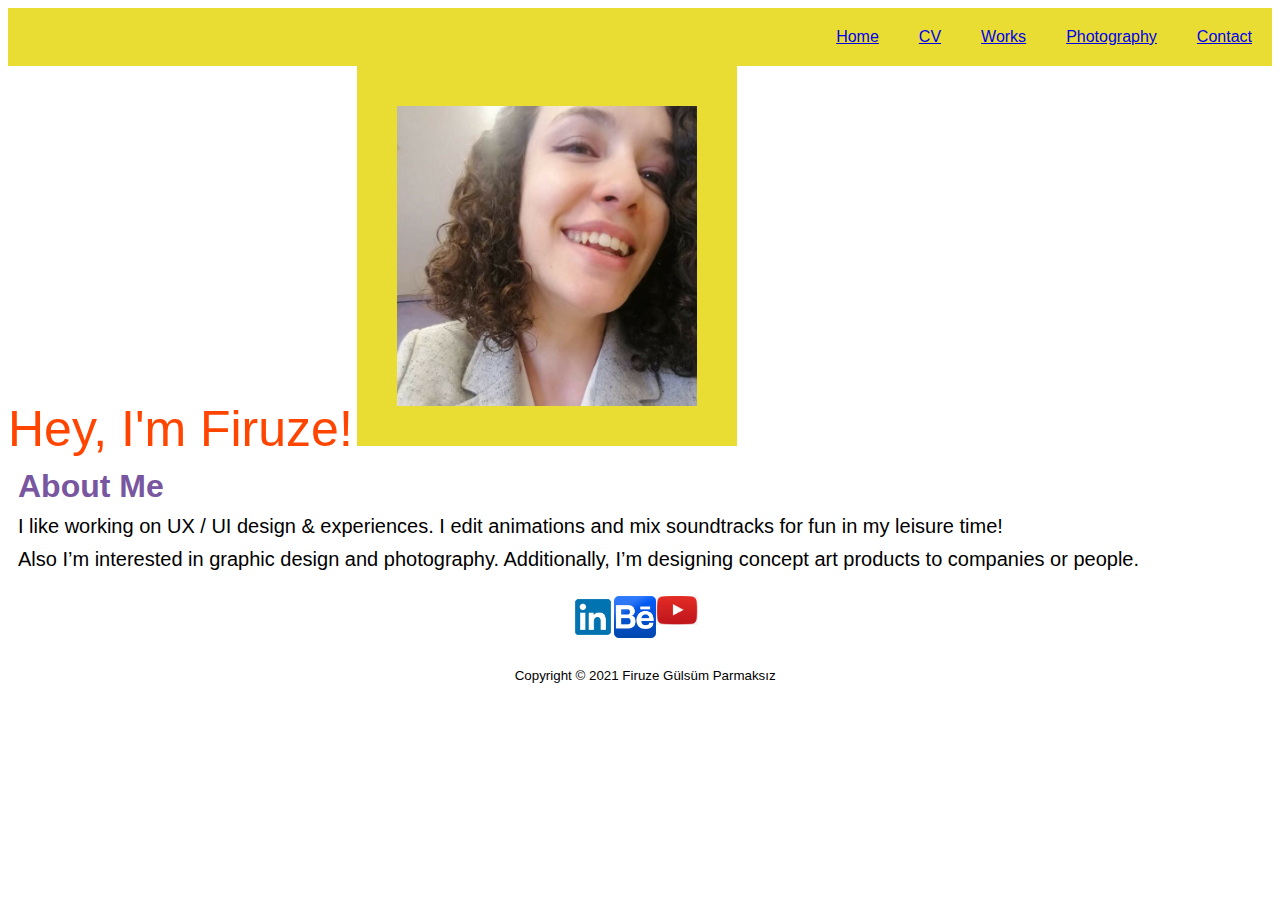
<file: index.html>
<!DOCTYPE html>
 <!-- language and country  -->
 <html lang="tr">
    <head>
       <!-- This is a comment -->
        <title>Firuze Parmaksız</title>
        <link rel="shortcut icon" href="logoproto.svg">
        <link rel="stylesheet" href="style.css">
        <meta name="viewport" content="width=device-width, initial-scale=1.0">

    </head>
        <body>
          <ul>
            <li><a href="contact.html">Contact</a></li>
            <li><a href="photography.html">Photography</a></li>
            <li><a href="works.html">Works</a></li>
            <li><a href="cv.html">CV</a></li>
            <li><a href="index.html">Home</a></li>
          </ul>
          
            <h8>Hey, I'm Firuze!</h8>
            <img src="cvfoto - Kopya.jpeg" alt="Picture of me." width="300px" id="myPhoto">
        
            <h4>About Me</h4>
            <p>I like working on UX / UI design  & experiences. I edit animations and mix soundtracks for fun in my leisure time!
            </p>
            <p>Also I’m interested in graphic design and photography. Additionally, I’m designing concept art products to companies or people.</p>
            
            <div class="contacts">  
              <div class="con1"><a href="https://www.linkedin.com/in/firuze-parmaks%C4%B1z-bab02419b/" target="_blank"> <img src="linkedin-logo.png" alt="linkedin logo" width="42px"></a></div>
              <div class="con1"><a href="https://www.behance.net/gallery/113954457/Schedulo-Planner-for-Students-Instructors" target="_blank"> <img src="behance-logo-1373E40919-seeklogo.com.png" alt="behance logo" width="42px"></a></div>
              <div class="con1"><a href="https://www.youtube.com/channel/UCo2UbZu1UCrSyVyAiC4SzIA" target="_blank"><img src="youtube-logo.jpg" alt="youtube logo" width="42px"></a></div>  
            </div>
            <footer>
              Copyright © 2021 Firuze Gülsüm Parmaksız
              </footer>
            </body>
</file>
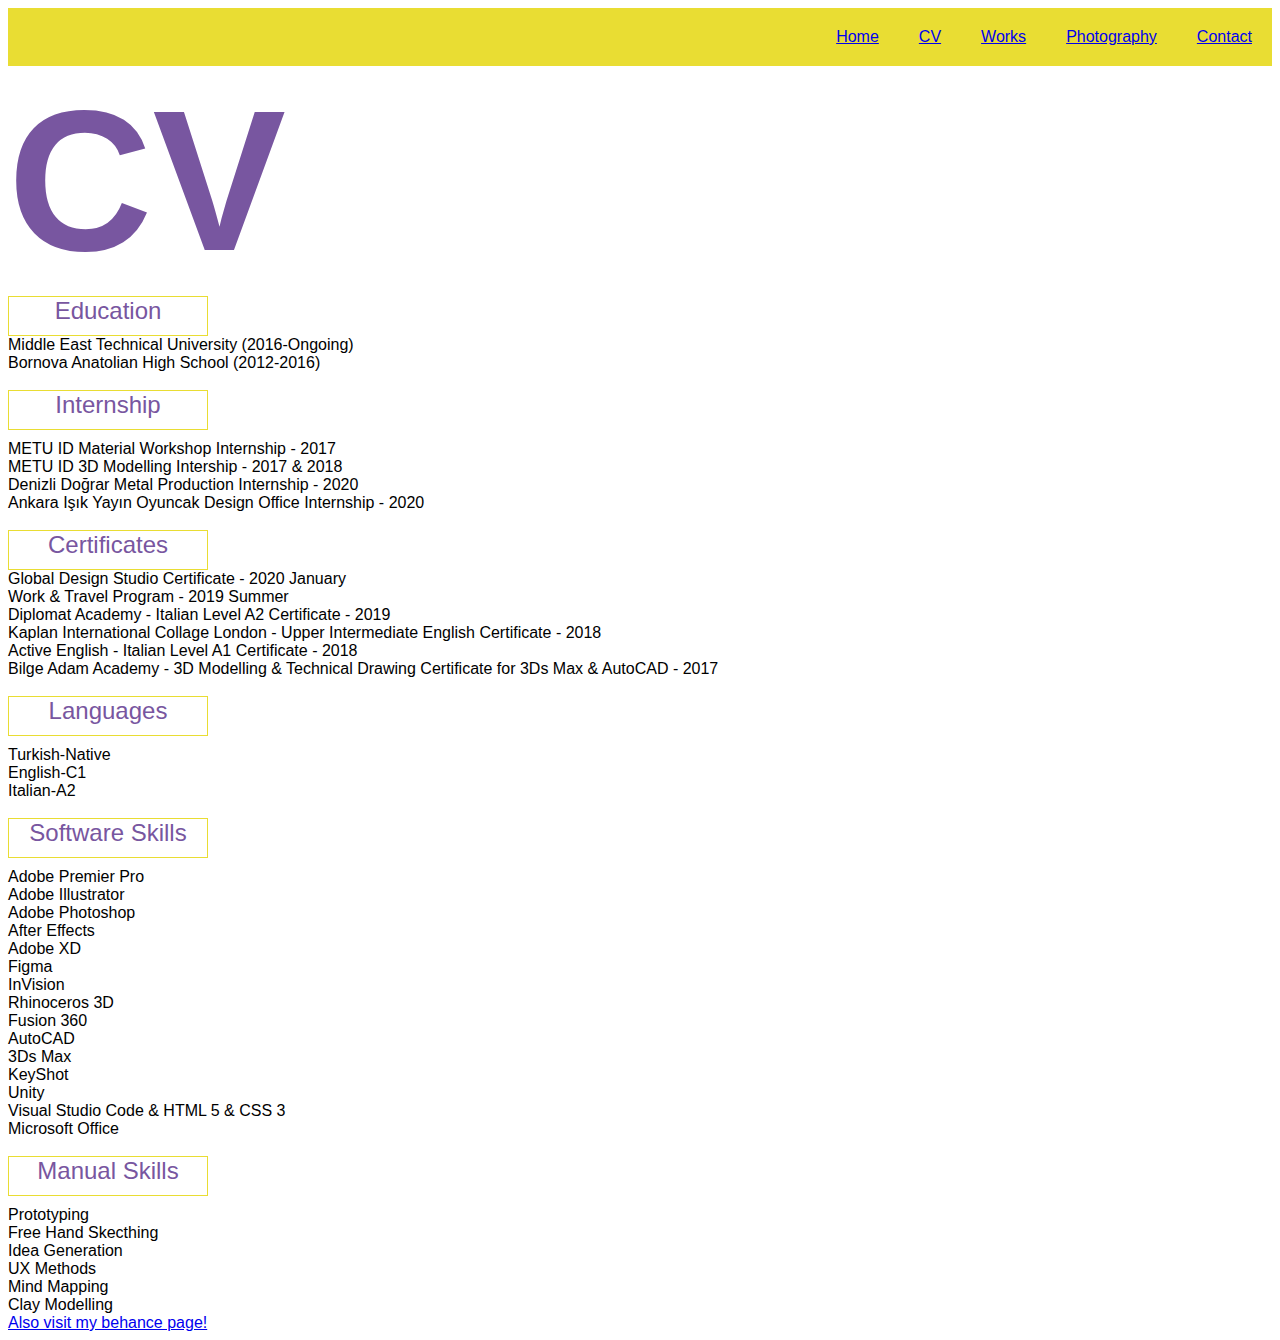
<file: cv.html>
<!DOCTYPE html>
 <!-- language and country  -->
 <html lang="tr">
    <head>
        <title>Firuze Parmaksız CV</title>
        <link rel="shortcut icon" href="logoproto.svg">
        <link rel="stylesheet" href="style.css">

    </head>
        <body>
            <ul>
                <li><a href="contact.html">Contact</a></li>
                <li><a href="photography.html">Photography</a></li>
                <li><a href="works.html">Works</a></li>
                <li><a href="cv.html">CV</a></li>
                <li><a href="index.html">Home</a></li>
              </ul>

            <h3>CV</h3>

            <div class="ed">Education</div>
        </div>Middle East Technical University (2016-Ongoing)</div>
        <div>Bornova Anatolian High School (2012-2016)</div>
      </div>
      <br>
      <div class="ed">Internship</div>
      <p><div class="internship">
      </div>METU ID Material Workshop Internship - 2017</div>
      <div>METU ID 3D Modelling Intership - 2017 & 2018</div>
      <div>Denizli Doğrar Metal Production Internship - 2020</div>
      <div>Ankara Işık Yayın Oyuncak Design Office Internship - 2020</div>
    </div>
    <br>
    <div class="ed">Certificates</div>
    <div class="certificates">
    </div>Global Design Studio Certificate - 2020 January</div>
    <div>Work & Travel Program - 2019 Summer</div>
    <div>Diplomat Academy - Italian Level A2 Certificate - 2019</div>
    <div>Kaplan International Collage London - Upper Intermediate English Certificate - 2018</div>
    <div>Active English - Italian Level A1 Certificate - 2018</div>
    <div>Bilge Adam Academy - 3D Modelling & Technical Drawing Certificate for 3Ds Max & AutoCAD - 2017
        </div>
        <br>
        <div class="ed">Languages</div>
        <p><div class="languages">
        </div>Turkish-Native</div>
        <div>English-C1</div>
        <div>Italian-A2</div>
        <br>
        <div class="ed">Software Skills</div>
        <p><div class="SSkills">
        </div>Adobe Premier Pro</div>
        <div>Adobe Illustrator</div>
        <div>Adobe Photoshop</div>
        <div>After Effects</div>
        <div>Adobe XD</div>
        <div>Figma</div>
        <div>InVision</div>
        <div>Rhinoceros 3D</div>
        <div>Fusion 360</div>
        <div>AutoCAD</div>
        <div>3Ds Max</div>
        <div>KeyShot</div>
        <div>Unity</div>
        <div>Visual Studio Code & HTML 5 & CSS 3</div>
        <div>Microsoft Office</div>
            </div>
            <br>
            <div class="ed">Manual Skills</div>
            <p><div class="MSkills">
            </div>Prototyping</div>
            <div>Free Hand Skecthing</div>
            <div>Idea Generation</div>
            <div>UX Methods</div>
            <div>Mind Mapping</div>
            <div>Clay Modelling</div>
                </div>
</div>

            <a href="https://www.behance.net/gallery/113954457/Schedulo-Planner-for-Students-Instructors">Also visit my behance page!</a>

            </body>
</file>
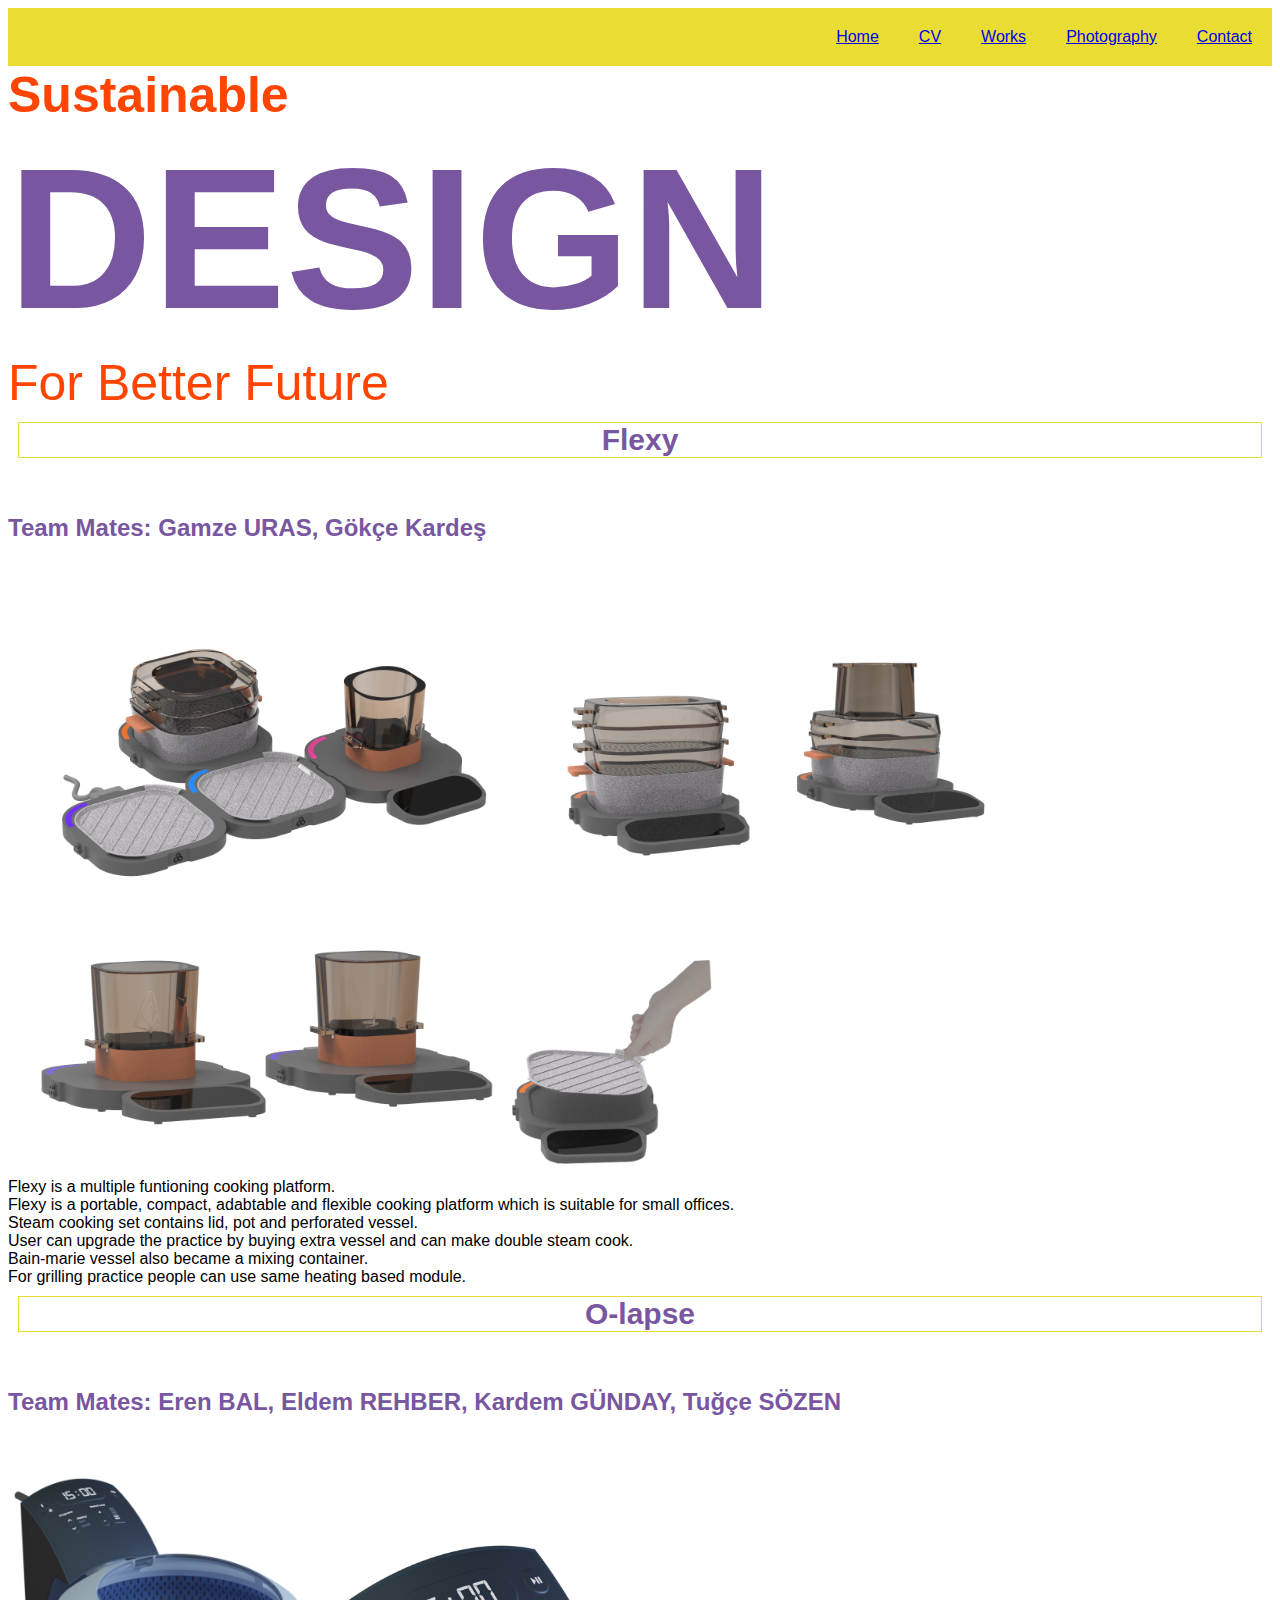
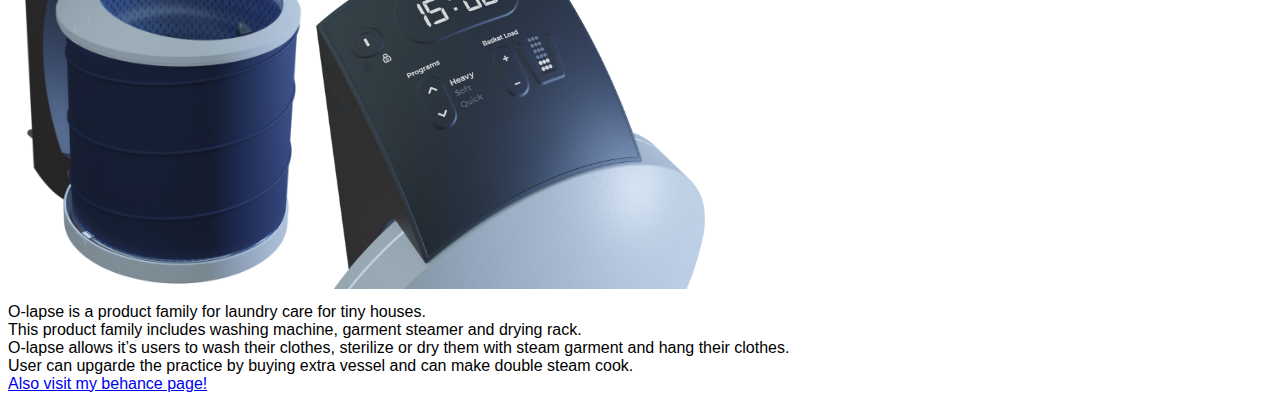
<file: works.html>
<!DOCTYPE html>
 <!-- language and country  -->
 <html lang="tr">
    <head>
       <!-- This is a comment -->
        <title>Firuze Parmaksız Works</title>
        <link rel="shortcut icon" href="logoproto.svg">
        <link rel="stylesheet" href="style.css">

    </head>
        <body>
            <ul>
                <li><a href="contact.html">Contact</a></li>
                <li><a href="photography.html">Photography</a></li>
                <li><a href="works.html">Works</a></li>
                <li><a href="cv.html">CV</a></li>
                <li><a href="index.html">Home</a></li>
              </ul>

            <h5>Sustainable</h5>
            <h1>DESIGN</h1>
            <h7>For Better Future</h7>

            <h2>Flexy</h2>
            <h6>Team Mates: Gamze URAS, Gökçe Kardeş</h6>
            
            <img src="untitled.369.png" alt="This is cooking platform pic" width="500px">
            <img src="untitled.342.png" alt="This is cooking platform pic" width="500px">
            <img src="untitled.365.png" alt="This is cooking platform pic" width="500px">
            <img src="111.png" alt="This is cooking platform pic" width="200px">
 
            <p><div class="flexyp">
                </div>Flexy is a multiple funtioning cooking platform.</div>
                <div>Flexy is a portable, compact, adabtable and flexible cooking platform which is suitable for small offices.</div>
                <div>Steam cooking set contains lid, pot and perforated vessel.</div>  
                <div>User can upgrade the practice by buying extra vessel and can make double steam cook.</div>
                <div>Bain-marie vessel also became a mixing container. </div>
                <div>For grilling practice people can use same heating based module.</div>
            </div>

            <h2>O-lapse</h2>
            <h6>Team Mates: Eren BAL, Eldem REHBER, Kardem GÜNDAY, Tuğçe SÖZEN</h6>

            <img src="44.png" alt="Olapse Washing Machine" width="300px">
            <img src="19.png" alt="Olapse Washing Machine" width="400px">

            <p><div class="olapsep">
            </div>O-lapse is a product family for laundry care for tiny houses.</div>
            <div>This product family includes washing machine, garment steamer and drying rack.</div>
            <div>O-lapse allows it’s users to wash their clothes, sterilize or dry them with steam garment and hang their clothes.</div>  
            <div>User can upgarde the practice by buying extra vessel and can make double steam cook.</div>
          </div>

            <a href="https://www.behance.net/gallery/113954457/Schedulo-Planner-for-Students-Instructors">Also visit my behance page!</a>

            </body>
</file>
<file: style.css>
/* *{border: blue 1px solid;
  overflow-x: hidden;
}  */

 .tab {
    float: left;
    background-color: rgb(253, 251, 110);
    width: 10px;
    height: 60px;
  }
  .tab button {
  color: orangered;
  padding: 22px 16px;
  width: 100%;
  text-align: left;
  cursor: pointer;
  font-size: 17px;
}
.tab button:hover {
  background-color: rgb(253, 251, 110);
}
.tab button.active {
  background-color: rgb(253, 251, 110);
}


body {
    display: block;
    background-color: white;
    font-family: "ABeeZee", Arial, Helvetica, sans-serif;
    align-items: center;
  }

  #myPhoto {  
    align-self: center;
    background-color: rgb(233, 221, 51);
    padding: 40px;
  }

  h5 {
    color: orangered;
    font-size: 50px;
    animation-name: sustainable;
    animation-duration: 5s;
    animation-fill-mode: forwards;
    position: relative;
    margin:0;
    padding:0;
  }
  @keyframes sustainable {
    0%   {left:800px;}
    100%  {left:270px;}
  }

  h7 {
    color: orangered;
    font-size: 50px;
    animation-name: future;
    animation-duration: 5s;
    animation-fill-mode: forwards;
    position: relative;
  }
  @keyframes future {
    0%   {left:1200px;}
    100%  {left:800px;}
  }

  h1 {
    color: rgb(120, 86, 160);
    position: relative;
    font-size: 200px;
    animation-name: desi;
    animation-duration: 5s;
    animation-fill-mode: forwards;
    margin:0;
    padding:0;
  }
  @keyframes desi {
    0%   {left:0px;}
    100%  {left:330px;}
  }

  h2 {
    color: rgb(120, 86, 160);
    text-align: center;
    border: 1px solid rgb(233, 221, 51); 
    margin: 10px;
    font-size: 30px;
  }

  h3 {
    color: rgb(120, 86, 160);
    position: relative;
    font-size: 200px;
    animation-name: CV;
    animation-duration: 5s;
    animation-fill-mode: forwards;
    margin:0;
    padding:0;
  }
  @keyframes CV {
    0%   {left:270px;}
    100%  {left:0px;}
  }


  h4 {
    text-align: left;
    font-size: 32px;
    font-weight: bold;
    color: rgb(120, 86, 160);
    margin:10px;
  }

  .ed {
    text-align: center;
    position: center;
    float: center;
    font-size: 1.5em;
    width: 200px;
    height: 40px;  
    border: 1px solid rgb(233, 221, 51);
    box-sizing: border-box;
    color: rgb(120, 86, 160);
    /* animation: foto;
    animation-duration: 3s;
    animation-fill-mode: forwards;
     */
  }

  .contacts {
    width: 98vw;
    display: flex;
    flex-direction: row;
    justify-content: center;
    margin-bottom: 2%;
    margin-top: 2%;
    z-index: 10;
  }

  .jotform-form {
  color: black;
  font-size: 16px;
  font-family: "ABeeZee", Arial, Helvetica, sans-serif;
  background-color: orangered;
}
  
  /* @keyframes foto {
    0%   {
      left: 5000px;
  
    }
  
    100% {
      left: 20px;
    }
  } */

  h6 {
    text-align: left;
    font-size: 24px;
    color: rgb(120, 86, 160);
    font-weight: bold;
  }

  h8 {
    color: orangered;
    font-size: 50px;
    animation-name: future;
    animation-duration: 5s;
    animation-fill-mode: forwards;
    position: relative;
  }
  @keyframes future {
    0%   {left:1200px;}
    100%  {left:638px;}
  }

  p {
    text-align: left;
    font-size: 20px;
    font-weight: normal;
    margin:10px;
  }

  img {
      float: inherit;
  }

  footer {
    margin: 10px;
    width: 98vw;
    justify-content: center;
    text-align: center;
    color: black;
    font-family: "ABeeZee", Arial, Helvetica, sans-serif;
    font-size: 10pt;
}
  
  a:hover {
    color:blue;
    background-color: white;
  }
  a:active {
    color:blueviolet;
  }
  a:visited {
    color:orangered;
  }

  @media (max-width:300px) { 
    #myPhoto { width:60% ;
    }
  }

  ul {
    list-style-type: none;
    margin: 0;
    padding: 0;
    overflow: hidden;
    background-color: rgb(233, 221, 51);
  }
  
  li {
    float: right;
  }
  
  li a {
    display: block;
    padding: 20px;
    background-color: rgb(233, 221, 51);
  }
</file>
